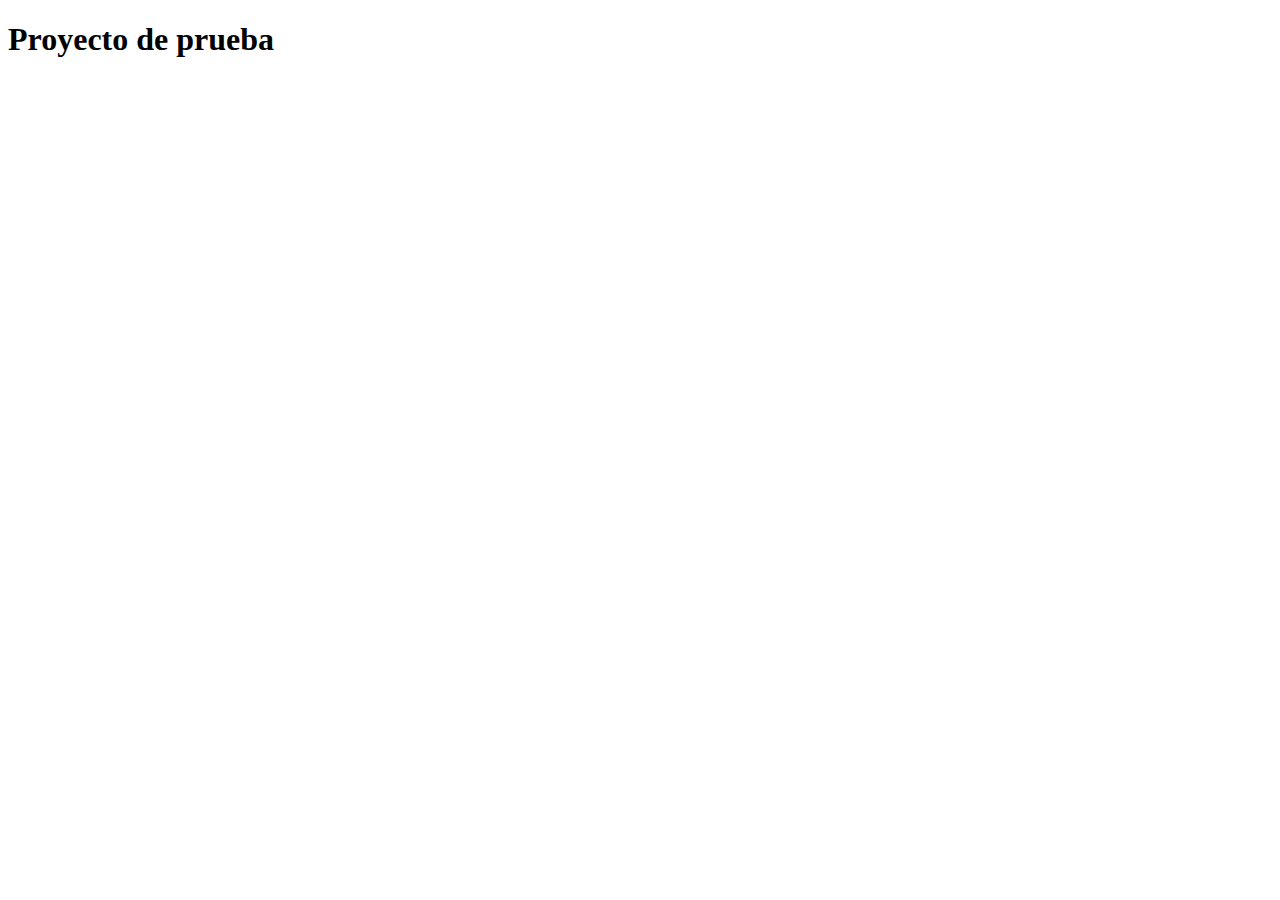
<file: prueba.html>
<!DOCTYPE html>
<html lang="en">
<head>
    <meta charset="UTF-8">
    <meta name="viewport" content="width=device-width, initial-scale=1.0">
    <title>Document</title>
</head>
<body>
    <h1>Proyecto de prueba</h1>
</body>
</html>
</file>
